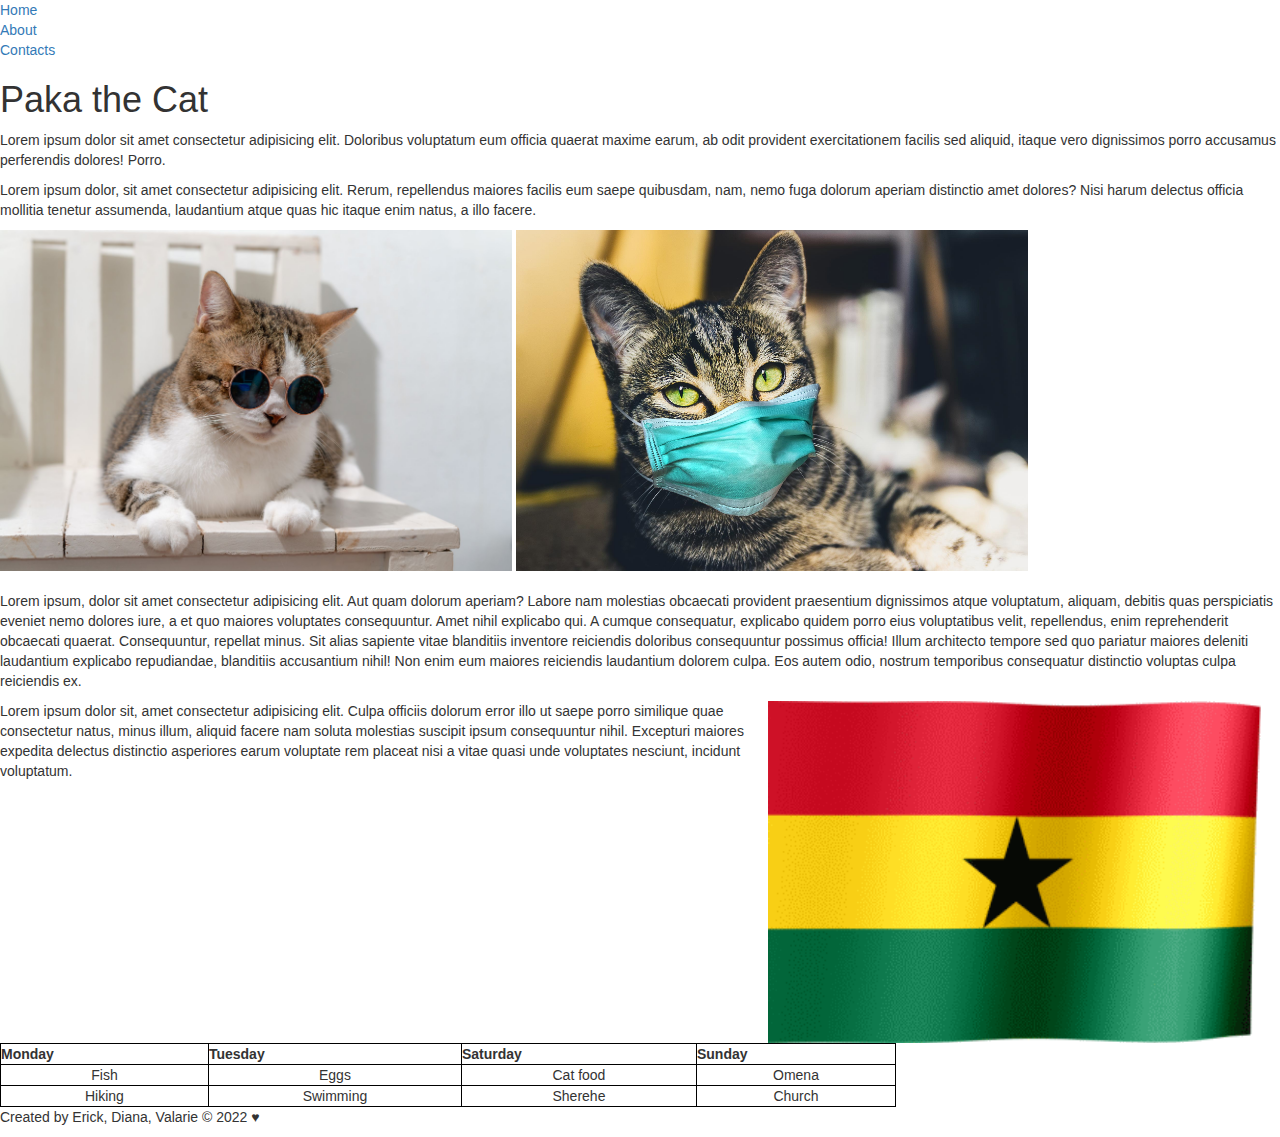
<file: index.html>
<!DOCTYPE html>
<html lang="en">
<head>
  <meta charset="UTF-8">
  <meta http-equiv="X-UA-Compatible" content="IE=edge">
  <meta name="viewport" content="width=device-width, initial-scale=1.0">
  <link rel="stylesheet" href="css/styles.css">
  <link rel="stylesheet" href="css/bootstrap.css">
  <title>Pet Website</title>
</head>
<body>

  <nav>
    <li> <a href="index.html">Home</a>  </li>
    <li> <a href="#table">About</a></li>
    <li> <a href="contacts.html">Contacts</a></li>

  </nav>

  <article>
<h1>Paka the Cat</h1>

<p>Lorem ipsum dolor sit amet consectetur adipisicing elit. Doloribus voluptatum eum officia quaerat maxime earum, ab odit provident exercitationem facilis sed aliquid, itaque vero dignissimos porro accusamus perferendis dolores! Porro.</p>

<p>Lorem ipsum dolor, sit amet consectetur adipisicing elit. Rerum, repellendus maiores facilis eum saepe quibusdam, nam, nemo fuga dolorum aperiam distinctio amet dolores? Nisi harum delectus officia mollitia tenetur assumenda, laudantium atque quas hic itaque enim natus, a illo facere.</p>

<img src="images/cat-1.jpg" alt="">

<img src="images/cat-3jpg" alt="">

<br>
<br>

<p>Lorem ipsum, dolor sit amet consectetur adipisicing elit. Aut quam dolorum aperiam? Labore nam molestias obcaecati provident praesentium dignissimos atque voluptatum, aliquam, debitis quas perspiciatis eveniet nemo dolores iure, a et quo maiores voluptates consequuntur. Amet nihil explicabo qui. A cumque consequatur, explicabo quidem porro eius voluptatibus velit, repellendus, enim reprehenderit obcaecati quaerat. Consequuntur, repellat minus. Sit alias sapiente vitae blanditiis inventore reiciendis doloribus consequuntur possimus officia! Illum architecto tempore sed quo pariatur maiores deleniti laudantium explicabo repudiandae, blanditiis accusantium nihil! Non enim eum maiores reiciendis laudantium dolorem culpa. Eos autem odio, nostrum temporibus consequatur distinctio voluptas culpa reiciendis ex.</p>

<div class="float-div">
  <img class="flag" src="images/flag.gif" alt="">

<p class="float-p">Lorem ipsum dolor sit, amet consectetur adipisicing elit. Culpa officiis dolorum error illo ut saepe porro similique quae consectetur natus, minus illum, aliquid facere nam soluta molestias suscipit ipsum consequuntur nihil. Excepturi maiores expedita delectus distinctio asperiores earum voluptate rem placeat nisi a vitae quasi unde voluptates nesciunt, incidunt voluptatum.</p>
</div>

<table id="table">
<tr>
  <th>Monday</th>
  <th>Tuesday</th>
  <th>Saturday</th>
  <th>Sunday</th>
</tr>
  
  <tr>
    <td>Fish</td>
    <td>Eggs</td>
    <td>Cat food</td>
    <td>Omena</td>
  </tr>
  
  <tr>
    <td>Hiking</td>
    <td>Swimming</td>
    <td>Sherehe</td>
    <td>Church</td>
  </tr>
</table>








  </article>


<footer>
  <p>Created by Erick, Diana, Valarie &copy; 2022 &hearts; </p>

</footer>
  
</body>
</html>
</file>
<file: css/styles.css>
img{
  width: 40%;
  display: inline-flex;
  align-items: center;
}

/* .float-div{
  display: flex;
} */

.flag{
  float: right;

}

table, th, td{
  border: 1px solid black;
}

table{
  width: 70%;
  text-align: center;
}

/* .bg-pic{
  background-image: url("/images/flag.gif");
  background-size: cover;
} */

.nav-item:hover{
  background-color: aqua;
}
</file>
